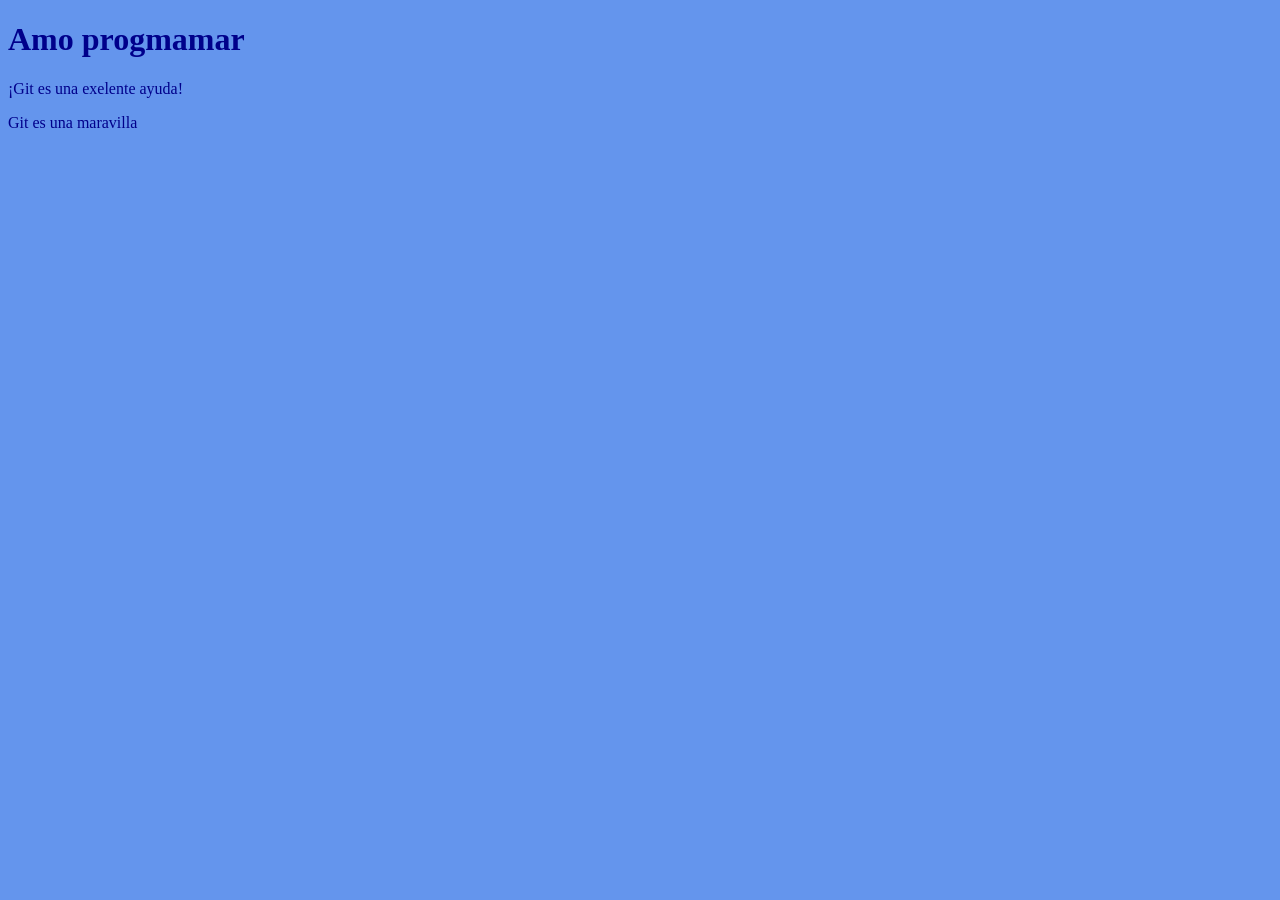
<file: index.html>
<!DOCTYPE html>
<html lang="es">
<head>
    <meta charset="UTF-8">
    <meta http-equiv="X-UA-Compatible" content="IE=edge">
    <meta name="viewport" content="width=device-width, initial-scale=1.0">
    <link rel="stylesheet" href="estilo.css">
    <title>Document</title>
</head>
<body>
    <h1>Amo progmamar</h1>
    <p>¡Git es una exelente ayuda!</p>
    <p>Git es una maravilla</p>
    
</body>
</html>
</file>
<file: estilo.css>
*{
    background-color: cornflowerblue;
    color: darkblue;
}
</file>
